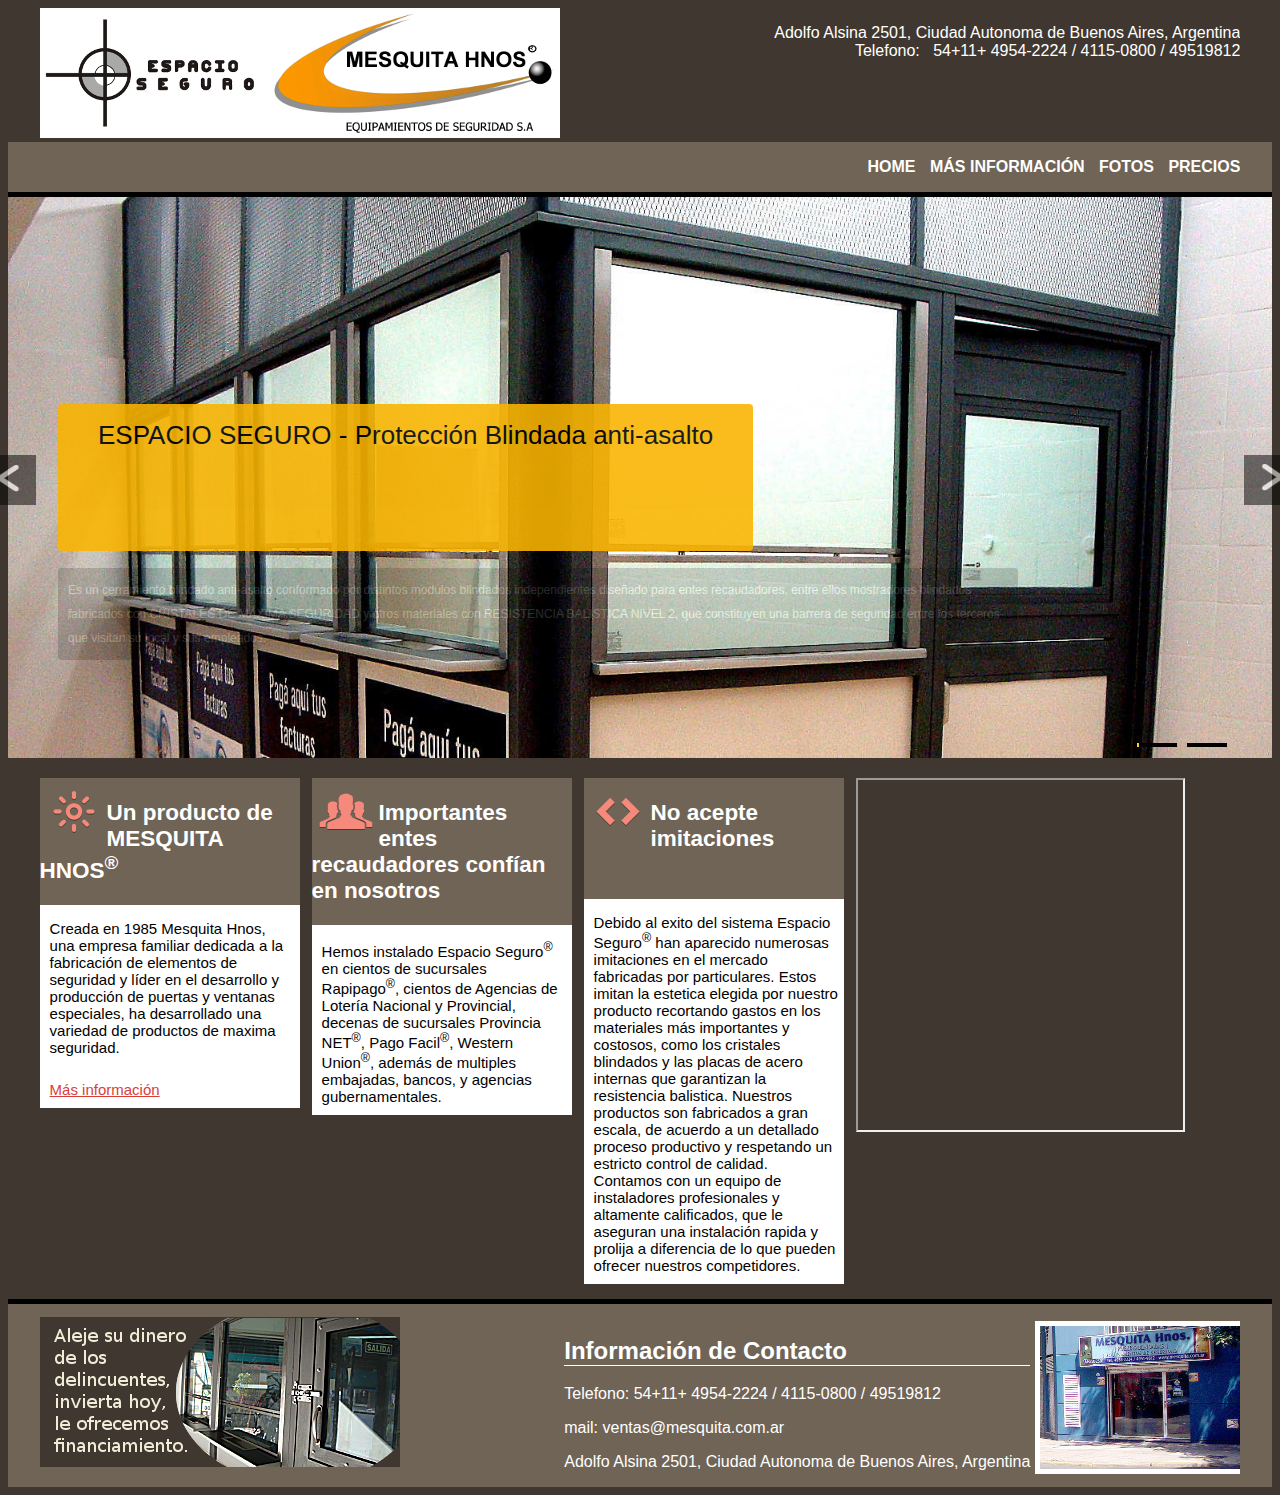
<file: index.html>
<!DOCTYPE html>
<html>
<head>
<meta charset="utf-8" />

<title>Espacio Seguro - Protección blindada anti-asalto, mostrador blindado de maxima seguridad, mampara blindada de maxima seguridad</title>
<meta name="description" content="Espacio Seguro, mostradores blindados de maxima seguridad, mamparas blindadas de maxima seguridad. Un cerramiento blindado de maxima seguridad para la atención al cliente en comercios, financieras, y agencias de lotería."></meta>
<link href="fotos/icon.png" rel="icon"/>
<link href="css/style.css" rel="stylesheet"/>
<meta name="viewport" content="width=device-width, initial-scale=1">
<!--start slider -->
    <link rel="stylesheet" href="css/fwslider.css" media="all">
    <script src="js/jquery.min.js"></script>
    <script src="js/jquery-ui.min.js"></script>
    <script src="js/css3-mediaqueries.js"></script>
    <script src="js/fwslider.js"></script>	
<!--end slider -->

<!-- Start Open Web Analytics Tracker -->
<script src="js/analytics.js"></script>
<!-- End Open Web Analytics Code -->
</head>

<body>
	<header>
		<div id="header_wrapper">
			<a href="http://www.mesquita.com.ar"><img src="fotos/espacio_seguro_mesquita.png" alt="logo mesquita, espacio seguro"></a>
			<div id="datos_header">
				<p>
				Adolfo Alsina 2501, Ciudad Autonoma de Buenos Aires, Argentina <br>
				Telefono: &nbsp;  54+11+ 4954-2224 / 4115-0800 / 49519812
				</p>
			</div>
		</div>
	</header>
	
	<nav>
		<div id="nav_wrapper">
				<ul>
					<li><a href="index.html">HOME</a></li>
					
					<li><a href="info.html">MÁS INFORMACIÓN</a></li>
					
					<li><a href="fotos.html">FOTOS</a></li>
					
					<li><a href="precios.html">PRECIOS</a></li>	
				</ul>
		</div>
	</nav>
	<section>
	<!-- start slider -->
    <div id="fwslider">
        <div class="slider_container">
		
			<section>
            <div class="slide"> 
                <!-- Slide image -->
                    <img src="fotos/mostrador_blindado_antibala.jpg" alt="mostrador blindado de maxima seguridad">
                <!-- /Slide image -->
				
                <!-- Texts container -->		
                <div class="slide_content">
                    <div class="slide_content_wrap">
                        <!-- Text title -->
                        <h1 class="title">ESPACIO SEGURO - Protección Blindada anti-asalto</h1>
                        <!-- /Text title -->
                        
                        <!-- Text description -->
                        <p class="description">Es un cerramiento blindado anti-asalto conformado por distintos modulos blindados independientes diseñado para entes recaudadores, entre ellos mostradores blindados fabricados con CRISTALES DE MAXIMA SEGURIDAD y otros materiales con RESISTENCIA BALISTICA NIVEL 2, que constituyen una barrera de seguridad entre los terceros que visitan su local y sus empleados.</p>
                        <!-- /Text description -->
                    </div>
                </div>
                 <!-- /Texts container -->
            </div>
			</section>
			
            <!-- /Duplicate to create more slides -->
			<section>
            <div class="slide">
                <img src="fotos/mampara_blindada_antibala.jpg" alt="mampara blindada de maxima seguridad">
                <div class="slide_content">
                    <div class="slide_content_wrap">
                        <h2 class="title">Pioneros y creadores de un nuevo estandar en seguridad</h2>
                        <p class="description">Con más de 1000 cerramientos blindados instalados en agencias de lotería, financieras, bancos, y comercios minoristas desde el año 2001. Podemos garantizarle que nuestra profesionalidad y experiencia en este rubro es insuperable. El producto que le ofrecemos hoy en día fue el resultado de un proceso de investigación y desarrollo de 3 años con multiples prototipos y subsiguientes rediseños, junto con otros 15 años de lento y progresivo refinamiento del producto, los procesos productivos y el proceso de instalación.</p>
                    </div>
                </div>
            </div>
			</section>
            <!--/slide -->
        </div>
        <div class="timers"></div>
        <div class="slidePrev"><span></span></div>
        <div class="slideNext"><span></span></div>
    </div>
    <!--/slider -->
	</section>

<section>
	
<div id="content_wrapper">

<div class="column_container">
	<section>
		<div class="col_1_3">
			<div class="features">
				<div class="title"> <img src="fotos/intuitive-icon.png" alt="icono" class="alignleft">
					<h2>Un producto de MESQUITA HNOS<sup>&#174;</sup></h2>
				</div>
				
				<p>Creada en 1985 Mesquita Hnos, una empresa familiar dedicada a la fabricación de elementos de seguridad y líder en el desarrollo y producción de puertas y ventanas especiales, ha desarrollado una variedad de productos de maxima seguridad.
				<br/>
				</p>
				
				<p class="links"><a href="http://www.mesquita.com.ar">Más información</a>
				</p>
			</div>
		</div>
	</section>


	<section>
		<div class="col_1_3">
			<div class="features">
				<div class="title"> <img src="fotos/businesses-icon.png" alt="icono" class="alignleft">
					<h2>Importantes entes recaudadores confían en nosotros</h2>
				</div>
				
				<p> Hemos instalado Espacio Seguro<sup>&#174;</sup> en cientos de sucursales Rapipago<sup>&#174;</sup>, cientos de Agencias de Lotería Nacional y Provincial, decenas de sucursales Provincia NET<sup>&#174;</sup>, Pago Facil<sup>&#174;</sup>, Western Union<sup>&#174;</sup>, además de multiples embajadas, bancos, y agencias gubernamentales.</p>

			</div>
		</div>
	</section>

	<section>
		<div class="col_1_3">
			<div class="features">
				<div class="title"> <img src="fotos/code-icon.png" alt="icono" class="alignleft">
					<h2>No acepte imitaciones</h2>
				</div>
				
				<p>
				Debido al exito del sistema Espacio Seguro<sup>&#174;</sup> han aparecido numerosas imitaciones en el mercado fabricadas por particulares. Estos imitan la estetica elegida por nuestro producto recortando gastos en los materiales más importantes y costosos, como los cristales blindados y las placas de acero internas que garantizan la resistencia balistica. Nuestros productos son fabricados a gran escala, de acuerdo a un detallado proceso productivo y respetando un estricto control de calidad. Contamos con un equipo de instaladores profesionales y altamente calificados, que le aseguran una instalación rapida y prolija a diferencia de lo que pueden ofrecer nuestros competidores.
				</p>
			</div>
		</div>
	</section>
</div>

<figure>	
	<iframe id ="maps" src="https://www.google.com/maps/embed?pb=!1m18!1m12!1m3!1d410.46044917891606!2d-58.40156041115679!3d-34.612161628923324!2m3!1f0!2f0!3f0!3m2!1i1024!2i768!4f13.1!3m3!1m2!1s0x95bccaef41e460b9%3A0xf5f192bd1fbe5aad!2sMesquita+Hnos!5e0!3m2!1ses-419!2sar!4v1437767966076" allowfullscreen></iframe>
</figure>

</div>

</section>

<footer>
	<div id="footer_wrapper">
		<a href="presupuesto.html"><img id="banner" src="fotos/financiamiento.png" alt="aleje su dinero de los delincuentes, financiamiento"></a>

		<div id="info_wrapper">
		
			<div id="info_text">
				<h2>Información de Contacto</h2>
				<p>Telefono: 54+11+ 4954-2224 / 4115-0800 / 49519812</p>
				<p>mail: ventas@mesquita.com.ar</p>
				<p>Adolfo Alsina 2501, Ciudad Autonoma de Buenos Aires, Argentina</p>
			</div>
			
			<div id="address_container">
					<img src="fotos/mesquita.jpg" id="local" alt="mesquita hnos, puertas blindadas, puertas ignifugas, cortafuego">
			</div>
			
		</div>
	</div>
</footer>
</body>

</html>
</file>
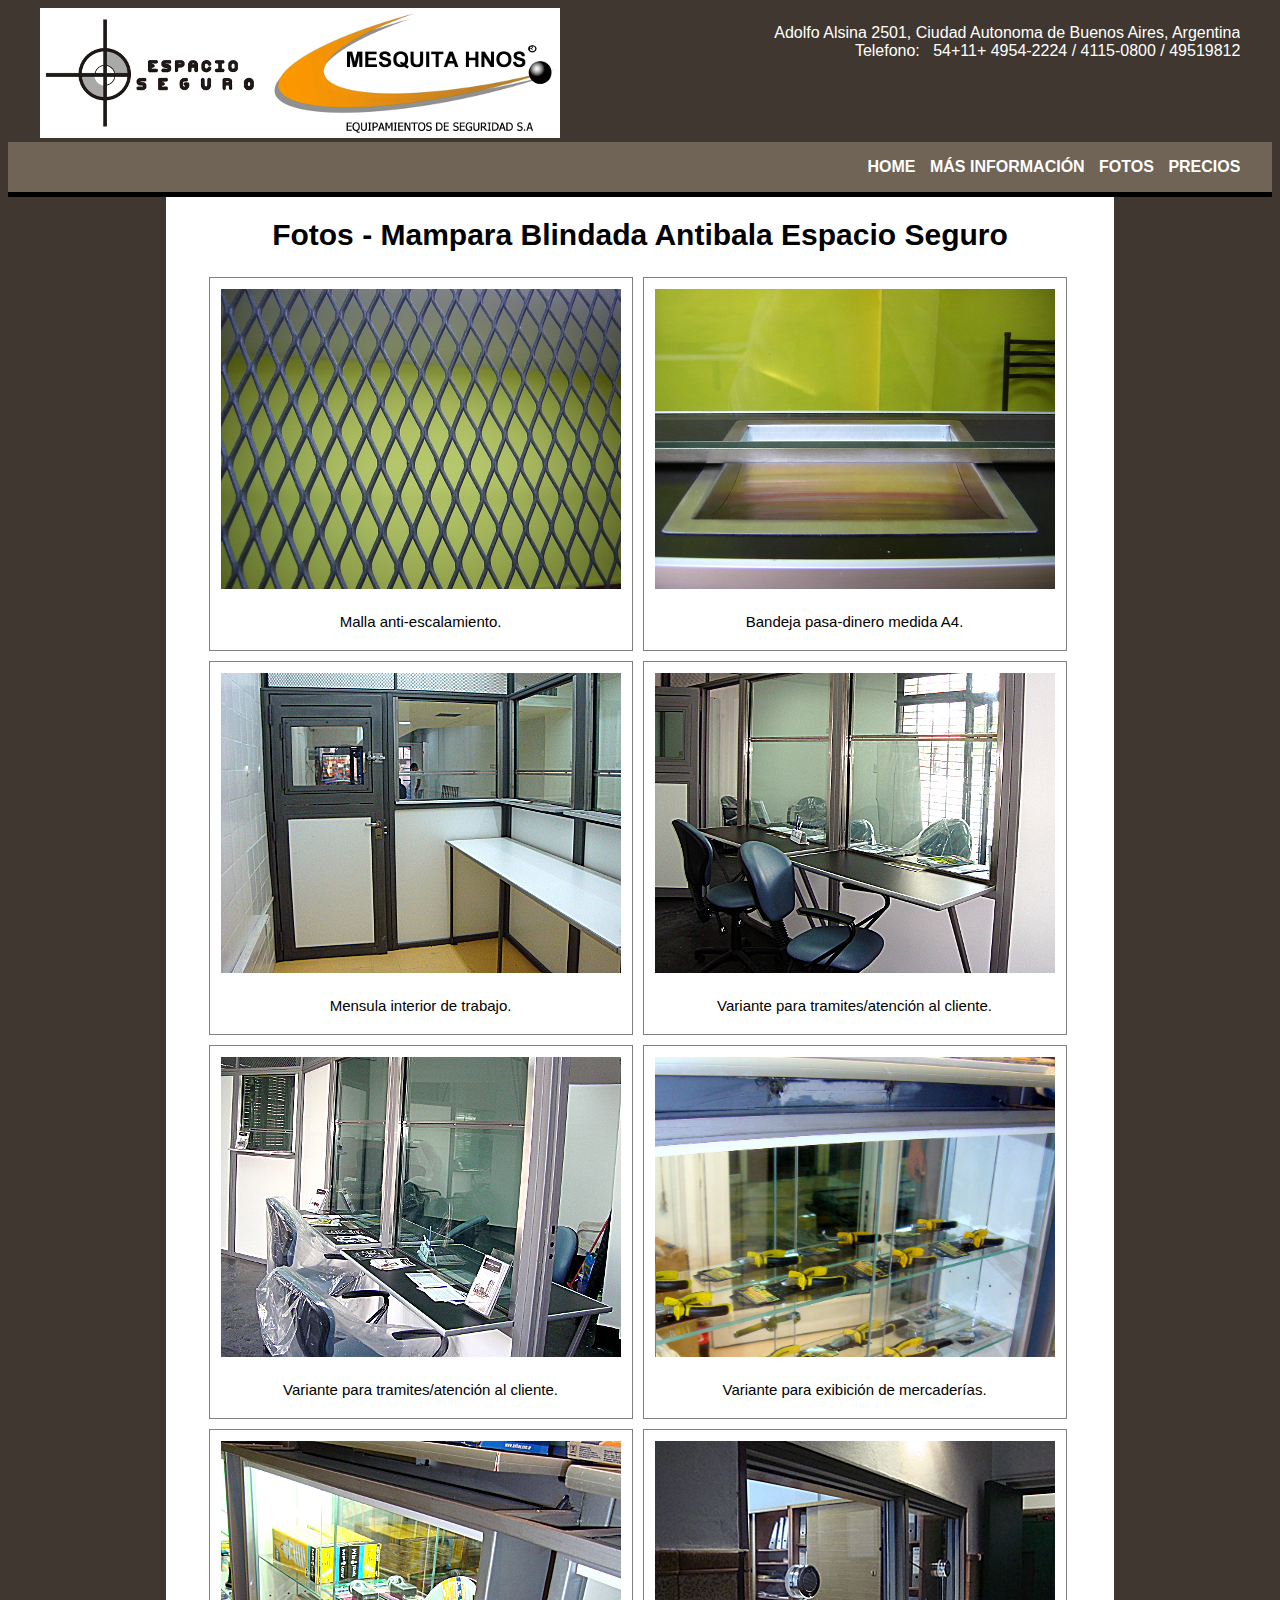
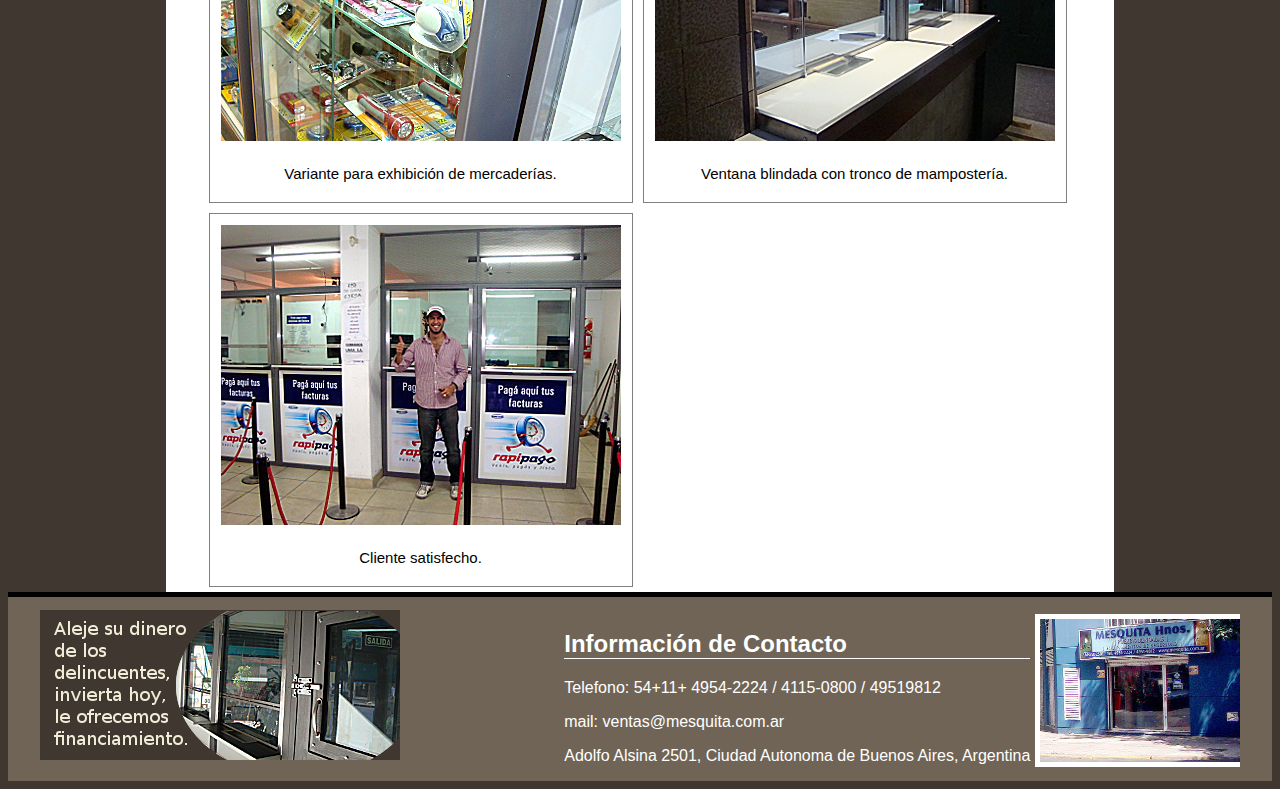
<file: fotos.html>
<!DOCTYPE html>
<html>
<head>
<meta charset="utf-8" />

<title>Espacio Seguro - Fotos de nuestras mamparas blindadas antibala, mostradores blindados antibala, cerramientos blindados antibala</title>
<meta name="description" content="Fotos de nuestros mostradores antibala blindados, mamparas blindadas antibala, para comercios, financieras, y agencias de lotería."></meta>
<link href="fotos/icon.png" rel="icon"/>
<link href="css/style.css" rel="stylesheet"/>
<meta name="viewport" content="width=device-width,initial-scale=1">
<!--start slider -->
    <link rel="stylesheet" href="css/fwslider.css" media="all">
    <script src="js/jquery.min.js"></script>
    <script src="js/jquery-ui.min.js"></script>
    <script src="js/css3-mediaqueries.js"></script>
    <script src="js/fwslider.js"></script>
<!--end slider -->

<!-- Start Open Web Analytics Tracker -->
<script src="js/analytics.js"></script>
<!-- End Open Web Analytics Code -->

</head>

<body>
	<header>
		<div id="header_wrapper">
			<a href="http://www.mesquita.com.ar"><img src="fotos/espacio_seguro_mesquita.png" alt="logo mesquita, espacio seguro"></a>
			<div id="datos_header">
				<p>
				Adolfo Alsina 2501, Ciudad Autonoma de Buenos Aires, Argentina <br>
				Telefono: &nbsp;  54+11+ 4954-2224 / 4115-0800 / 49519812
				</p>
			</div>
		</div>
	</header>
	
	<nav>
		<div id="nav_wrapper">
				<ul>
					<li><a href="index.html">HOME</a></li>
					
					<li><a href="info.html">MÁS INFORMACIÓN</a></li>
					
					<li><a href="fotos.html">FOTOS</a></li>
				
					<li><a href="precios.html">PRECIOS</a></li>
					
				</ul>
		</div>
	</nav>


<section>
	
	<div class ="main_wrapper">
	
		<div class ="main_wrapper_header_container">
			<h1>Fotos - Mampara Blindada Antibala Espacio Seguro</h1>
		</div>
		
		<div class="galeria_container">
		
			<div class="galeria">
				<div class="galeria_element">
				  <a href="fotos/galeria/malla.jpg">
					<img src="fotos/galeria/malla_thumb.jpg" alt="malla">
				  </a>
				  <p>Malla anti-escalamiento.</p>
				</div>
			</div>
			
			<div class="galeria">
				<div class="galeria_element">
				  <a href="fotos/galeria/bandeja.jpg">
					<img src="fotos/galeria/bandeja_thumb.jpg" alt="bandeja">
				  </a>
				  <p>Bandeja pasa-dinero medida A4.</p>
				</div>
			</div>
			
			<div class="galeria">
				<div class="galeria_element">
				  <a href="fotos/galeria/mensula.jpg">
					<img src="fotos/galeria/mensula_thumb.jpg" alt="mensula">
				  </a>
				  <p>Mensula interior de trabajo.</p>
				</div>
			</div>
			
			<div class="galeria">
				<div class="galeria_element">
				  <a href="fotos/galeria/variante_tramites_1.jpg">
					<img src="fotos/galeria/variante_tramites_1_thumb.jpg" alt="tramites">
				  </a>
				  <p>Variante para tramites/atención al cliente.</p>
				</div>
			</div>
			
			<div class="galeria">
				<div class="galeria_element">
				  <a href="fotos/galeria/variante_tramites_2.jpg">
					<img src="fotos/galeria/variante_tramites_2_thumb.jpg" alt="tramites_1">
				  </a>
				  <p>Variante para tramites/atención al cliente.</p>
				</div>
			</div>
			
			<div class="galeria">
				<div class="galeria_element">
				  <a href="fotos/galeria/exhibidor_1.jpg">
					<img src="fotos/galeria/exhibidor_1_thumb.jpg" alt="exhibidor blindado">
				  </a>
				  <p>Variante para exibición de mercaderías.</p>
				</div>
			</div>
			
			<div class="galeria">
				<div class="galeria_element">
				  <a href="fotos/galeria/exhibidor_2.jpg">
					<img src="fotos/galeria/exhibidor_2_thumb.jpg" alt="exhibidor blindado">
				  </a>
				  <p>Variante para exhibición de mercaderías.</p>
				</div>
			</div>
			
			<div class="galeria">
				<div class="galeria_element">
				  <a href="fotos/galeria/ventana_blindada.jpg">
					<img src="fotos/galeria/ventana_blindada_thumb.jpg" alt="ventana blindada">
				  </a>
				  <p>Ventana blindada con tronco de mampostería.</p>
				</div>
			</div>
			
			<div class="galeria">
				<div class="galeria_element">
				  <a href="fotos/galeria/cliente_satisfecho.jpg">
					<img src="fotos/galeria/cliente_satisfecho_thumb.jpg" alt="cliente satisfecho">
				  </a>
				  <p>Cliente satisfecho.</p>
				</div>
			</div>
		</div>
	</div>

</section>

<footer>
	<div id="footer_wrapper">
		<a href="presupuesto.html"><img id="banner" src="fotos/financiamiento.png" alt="aleje su dinero de los delincuentes, financiamiento"></a>

		<div id="info_wrapper">
		
			<div id="info_text">
				<h2>Información de Contacto</h2>
				<p>Telefono: 54+11+ 4954-2224 / 4115-0800 / 49519812</p>
				<p>mail: ventas@mesquita.com.ar</p>
				<p>Adolfo Alsina 2501, Ciudad Autonoma de Buenos Aires, Argentina</p>
			</div>
			
			<div id="address_container">
					<img src="fotos/mesquita.jpg" id="local" alt="mesquita hnos, puertas blindadas, puertas ignifugas, cortafuego">
			</div>
			
		</div>
	</div>
</footer>
</body>

</html>
</file>
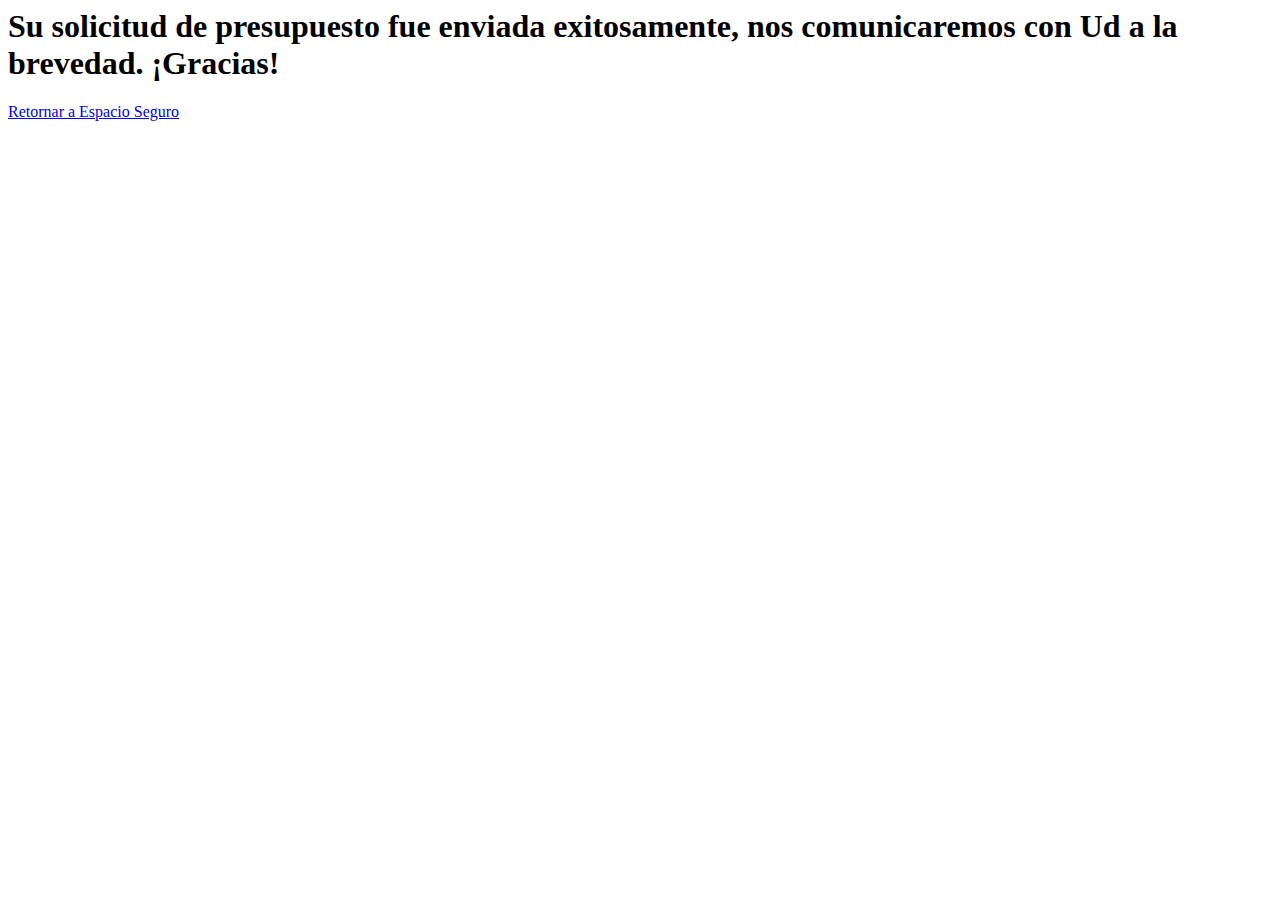
<file: gracias.html>
<html>
	<head>
		<meta charset="utf-8" />
		<title>Espacio Seguro - Su mensaje fue enviado exitosamente</title>
	</head>
	<body>
		<h1>Su solicitud de presupuesto fue enviada exitosamente, nos comunicaremos con Ud a la brevedad. ¡Gracias!</h1>
		<a href="http://www.espacioseguro.com.ar">Retornar a Espacio Seguro</a>
	</body>
</html>
</file>
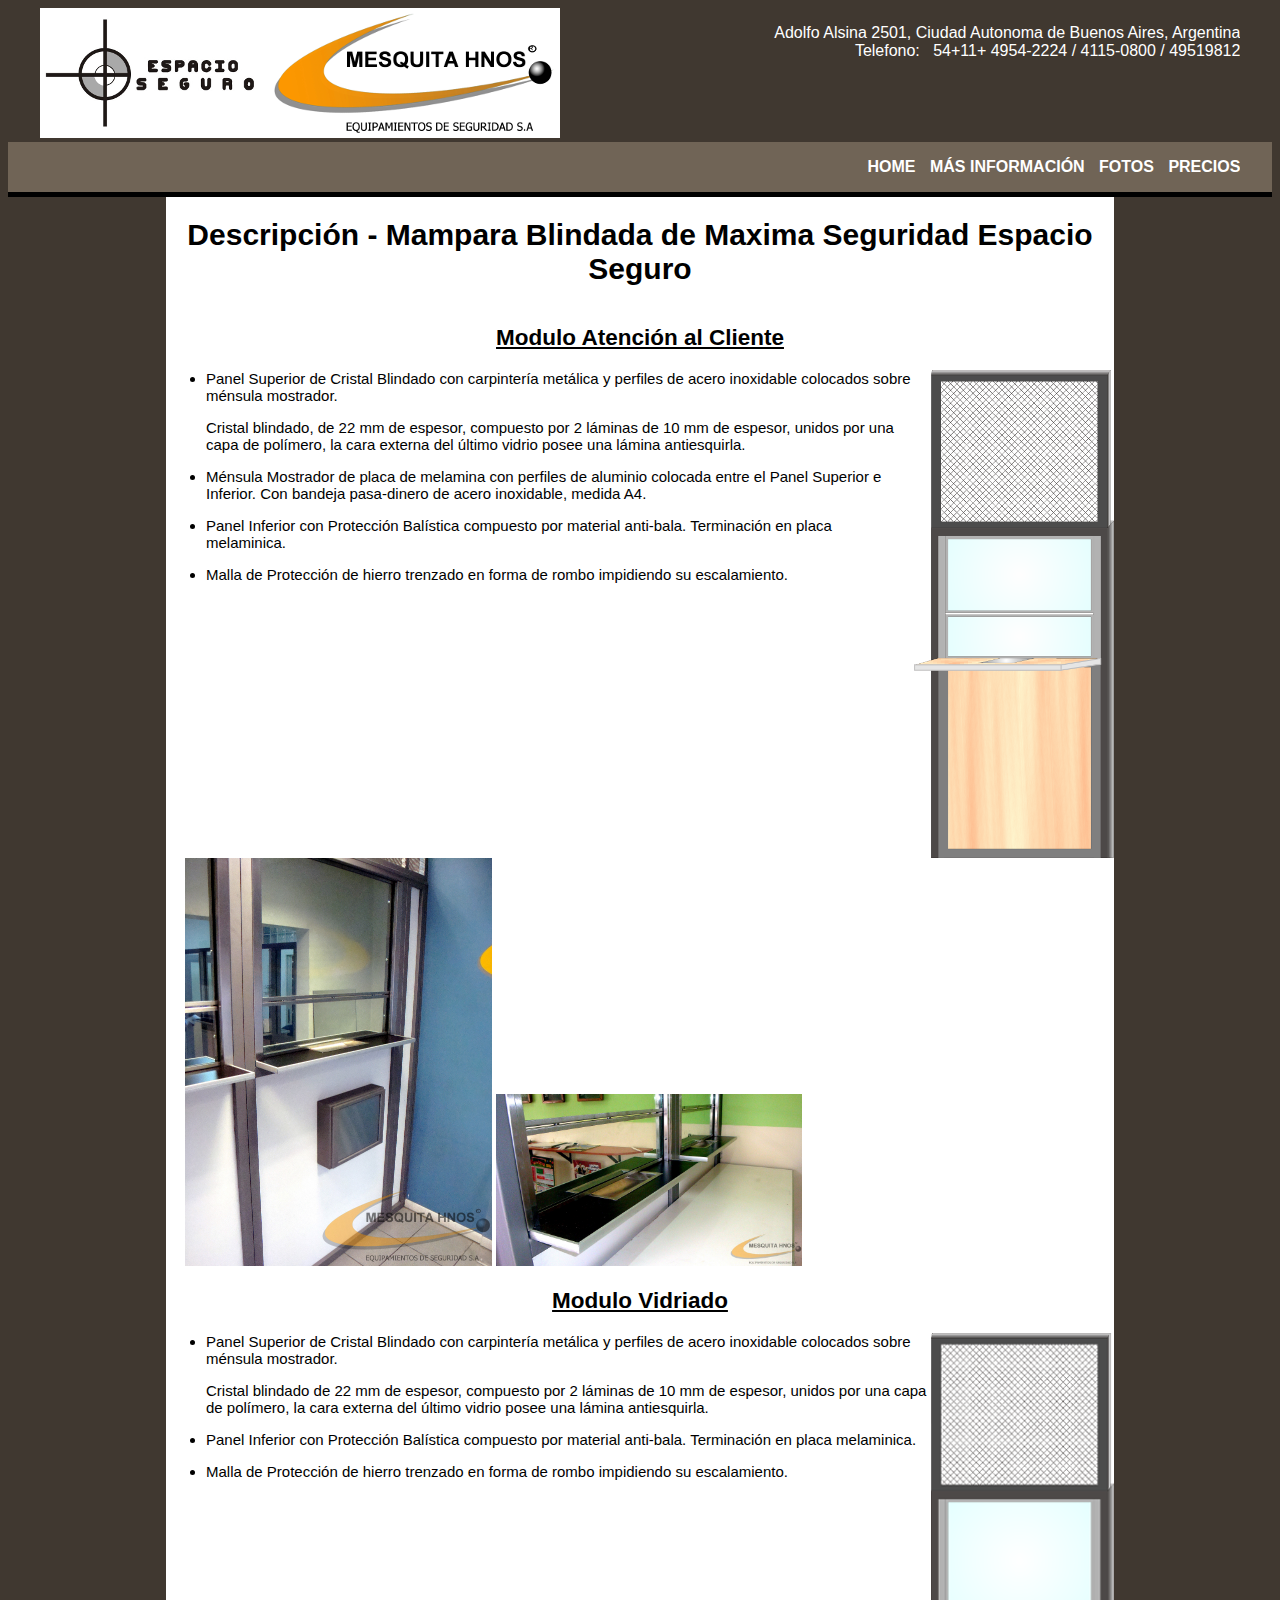
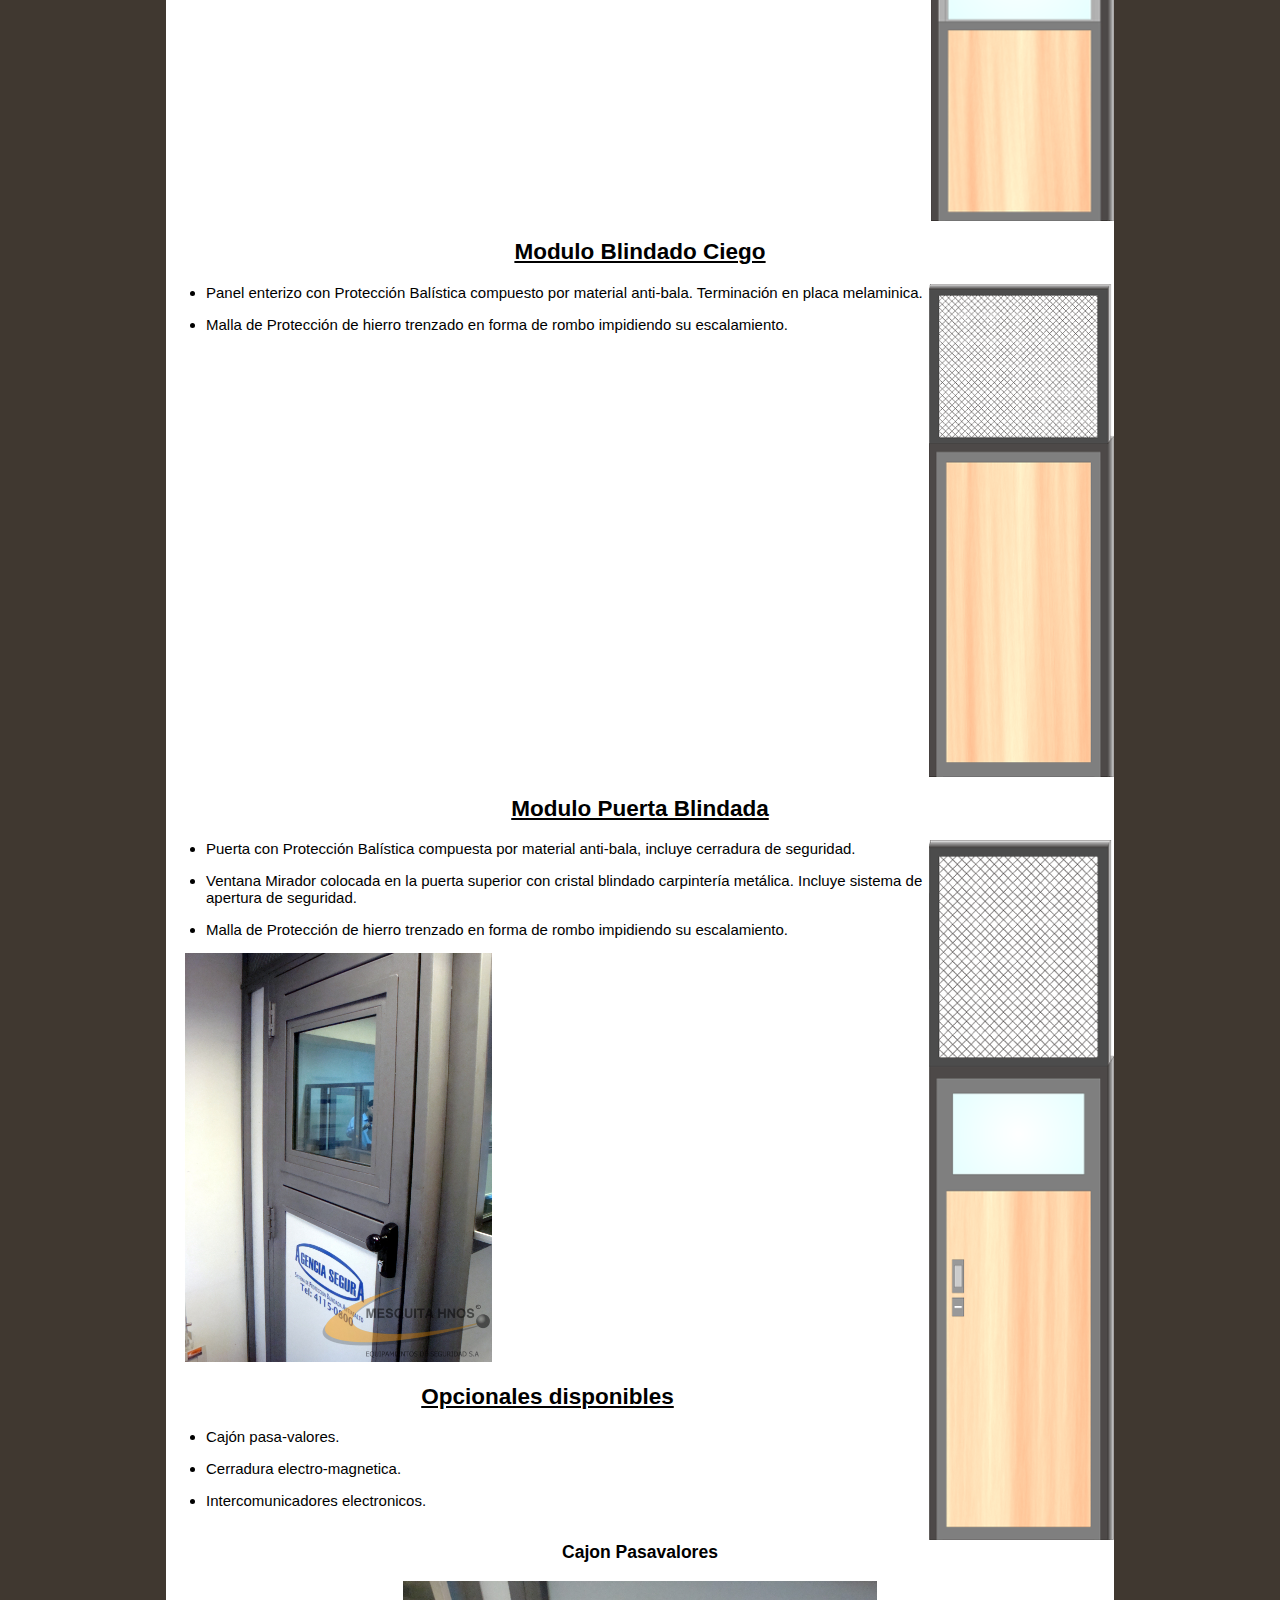
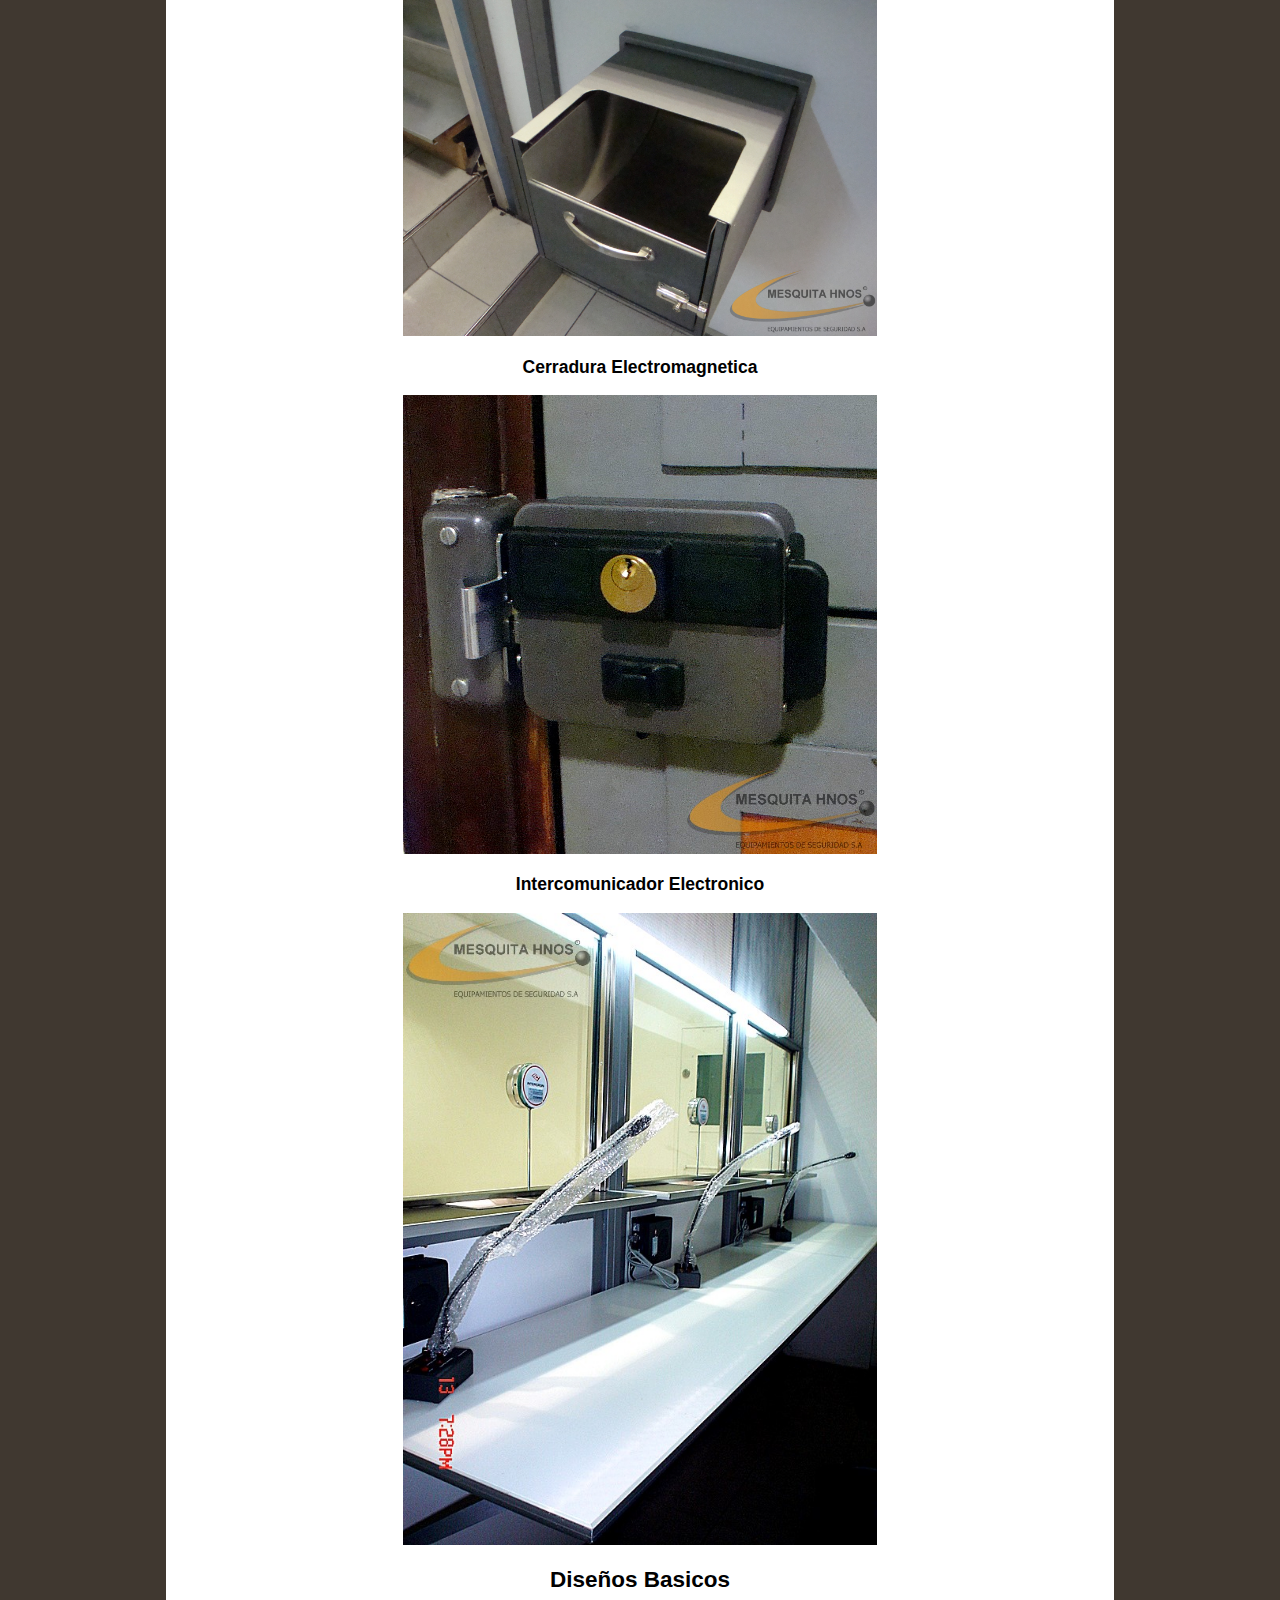
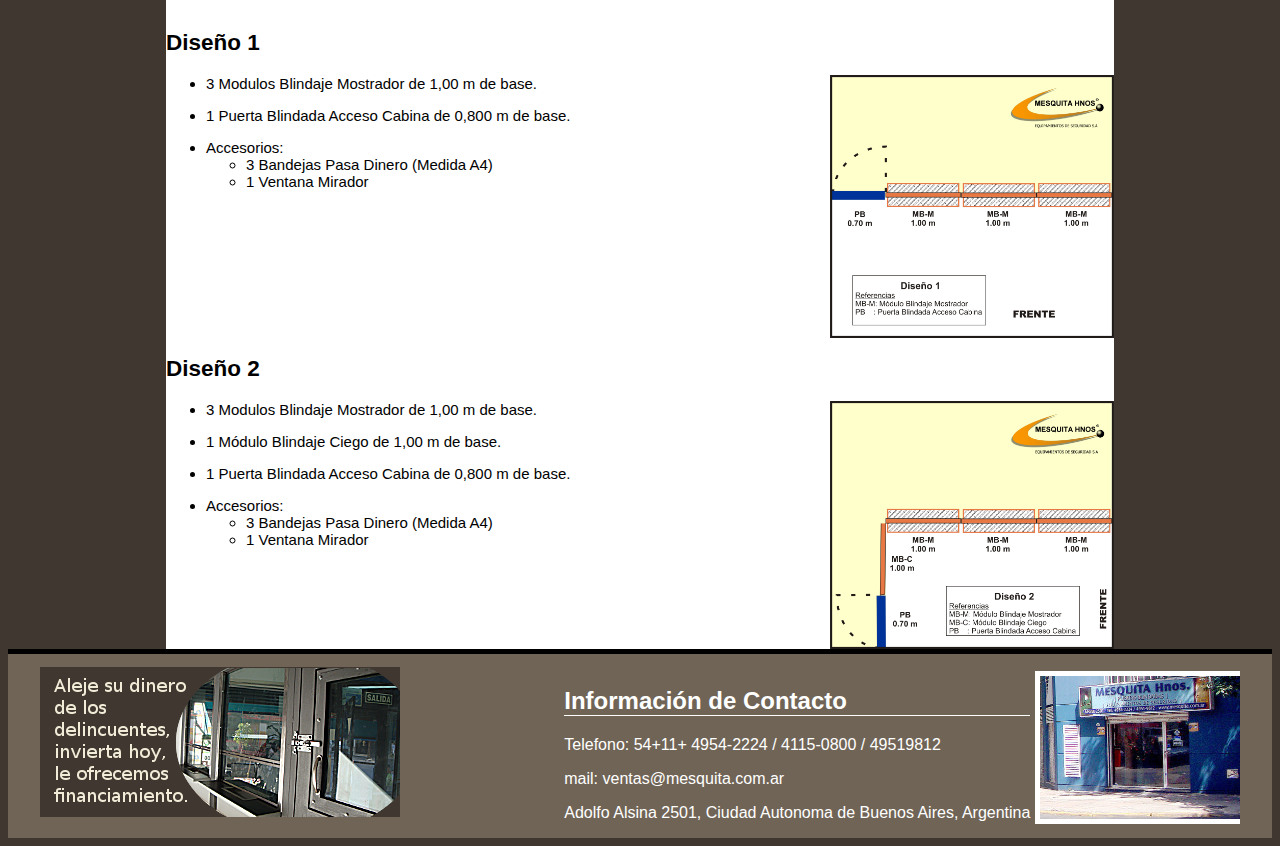
<file: info.html>
<!DOCTYPE html>
<html>
<head>
<meta charset="utf-8" />

<title>Espacio Seguro - Información sobre mamparas blindadas, mostradores blindados, vidrios de maxima seguridad</title>
<meta name="description" content="Obtenga información acerca de nuestros mostradores blindados de maxima seguridad, mamparas blindadas de maxima seguridad, para comercios, financieras, y agencias de lotería."></meta>
<link href="fotos/icon.png" rel="icon"/>
<link href="css/style.css" rel="stylesheet"/>
<meta name="viewport" content="width=device-width,initial-scale=1">
<!--start slider -->
    <link rel="stylesheet" href="css/fwslider.css" media="all">
    <script src="js/jquery.min.js"></script>
    <script src="js/jquery-ui.min.js"></script>
    <script src="js/css3-mediaqueries.js"></script>
    <script src="js/fwslider.js"></script>
<!--end slider -->

<!-- Start Open Web Analytics Tracker -->
<script src="js/analytics.js"></script>
<!-- End Open Web Analytics Code -->

</head>

<body>
	<header>
		<div id="header_wrapper">
			<a href="http://www.mesquita.com.ar"><img src="fotos/espacio_seguro_mesquita.png" alt="logo mesquita, espacio seguro"></a>
			<div id="datos_header">
				<p>
				Adolfo Alsina 2501, Ciudad Autonoma de Buenos Aires, Argentina <br>
				Telefono: &nbsp;  54+11+ 4954-2224 / 4115-0800 / 49519812
				</p>
			</div>
		</div>
	</header>
	
	<nav>
		<div id="nav_wrapper">
				<ul>
					<li><a href="index.html">HOME</a></li>
					
					<li><a href="info.html">MÁS INFORMACIÓN</a></li>
					
					<li><a href="fotos.html">FOTOS</a></li>
				
					<li><a href="precios.html">PRECIOS</a></li>
					
				</ul>
		</div>
	</nav>


<section>
	
	<div class ="main_wrapper">
	
		<div class ="main_wrapper_header_container">
			<h1>Descripción - Mampara Blindada de Maxima Seguridad Espacio Seguro</h1>
		</div>
		
		
		
		<div id="mostrador" class="modulos">
			<h2>Modulo Atención al Cliente</h2>
			<img style="float: right;" id= "figura_mostrador_img" src="fotos/figura_tabique_blindado_mostrador_small.png" alt="figura tabique blindado mostrador - mampara blindada de maxima seguridad">
			<ul>
				<li>
				<p>Panel Superior de Cristal Blindado con carpintería metálica y perfiles de acero inoxidable colocados sobre ménsula mostrador.</p>
				<p>Cristal blindado, de 22 mm de espesor, compuesto por 2 láminas de 10 mm de espesor, unidos por una capa de polímero, la cara externa del último vidrio posee una lámina antiesquirla.</p>
				</li>
				
				<li><p>Ménsula Mostrador  de placa de melamina con perfiles de aluminio colocada entre el Panel Superior e Inferior. Con bandeja pasa-dinero de acero inoxidable, medida A4.</p></li>
				
				<li>
				<p>Panel Inferior con Protección Balística compuesto por material anti-bala. Terminación en placa melaminica.</p>
				</li>
				
				<li>
				<p>Malla de Protección de hierro trenzado en forma de rombo impidiendo su escalamiento.</p>
				</li>
			</ul>
		</div>
		
		<div class="galeria" id="mostrador">
			<img src="fotos/tabique_blindado_mostrador.jpg" id="tabique_blindado_mostrador" alt="tabique blindado mostrador - mampara blindada de maxima seguridad"></img>
			<img src="fotos/mensula_interior.jpg" id="mensula_interior" alt="mensula interior - mampara blindada de maxima seguridad"</img>
		</div>
		
		<div id="vidriado" class="modulos">
			<h2>Modulo Vidriado</h2>
			<img style="float: right;" id="figura_tabique_blindado_vidriado" src="fotos/figura_tabique_blindado_vidriado_small.png" alt="figura tabique blindado vidriado - mampara blindada de maxima seguridad">
			<ul>
				<li>
				<p>Panel Superior de Cristal Blindado con carpintería metálica y perfiles de acero inoxidable colocados sobre ménsula mostrador.</p>
				<p>Cristal blindado de 22 mm de espesor, compuesto por 2 láminas de 10 mm de espesor, unidos por una capa de polímero, la cara externa del último vidrio posee una lámina antiesquirla.</p>
				</li>
				<li>
				<p>Panel Inferior con Protección Balística compuesto por material anti-bala. Terminación en placa melaminica.</p>
				</li>
				<li>
				<p>Malla de Protección de hierro trenzado en forma de rombo impidiendo su escalamiento.</p>
				</li>
			</ul>
		</div>
		
		
		
		<div id="ciego" class="modulos">
			<h2>Modulo Blindado Ciego</h2>
			<img style="float: right;" id= "figura_tabique_blindado_ciego" src="fotos/figura_tabique_blindado_ciego_small.png" alt="figura tabique blindado ciego - mampara blindada de maxima seguridad">
			<ul>
				<li>
				<p>Panel enterizo con Protección Balística compuesto por material anti-bala. Terminación en placa melaminica.</p>
				</li>
				<li>
				<p>Malla de Protección de hierro trenzado en forma de rombo impidiendo su escalamiento.</p>
				</li>
			</ul>
		</div>
		
		<div id="puerta" class="modulos">
			<h2>Modulo Puerta Blindada</h2>
			<img style="float: right;" id= "figura_tabique_puerta_blindada_small" src="fotos/figura_tabique_puerta_blindada_small.png" alt="figura tabique blindado puerta - mampara blindada de maxima seguridad">
			<ul>
				<li>
				<p>Puerta con Protección Balística compuesta por material anti-bala, incluye cerradura de seguridad.</p>
				</li>
				<li>
				<p>Ventana Mirador colocada en la puerta superior con cristal blindado carpintería metálica. Incluye sistema de apertura de seguridad.</p>
				</li>
				<li>
				<p>Malla de Protección de hierro trenzado en forma de rombo impidiendo su escalamiento.</p>
				</li>
			</ul>
		</div>
		
		<div class="galeria" id="puerta_blindada">
			<img src="fotos/puerta_blindada.jpg" id="mostrador" alt="tabique blindado puerta - mampara blindada de maxima seguridad"></img>
		</div>
		
		<div class="modulos" id="opcionales">
			<h2>Opcionales disponibles</h2>
			<ul>
				<li>
				<p>Cajón pasa-valores.</p>
				</li>
				<li>
				<p>Cerradura electro-magnetica.</p>
				</li>
				<li>
				<p>Intercomunicadores electronicos.</p>
				</li>
			</ul>
		</div>
		
		<div class="galeria" id="puerta_blindada_gal">
			<div class="item_wrapper">
				<h3>Cajon Pasavalores</h3>
				<img src="fotos/cajon_pasavalores.jpg" id="cajon_pasavalores" alt="cajon pasavalores para mostrador blindado"></img>
			</div>
			
			<div class="item_wrapper">
				<h3>Cerradura Electromagnetica</h3>
				<img src="fotos/cerradura_electromagnetica.jpg" id="cerradura_electromagnetica" alt="cerradura electromagnetica para puerta blindada"></img>
			</div>
			
			<div class="item_wrapper">
				<h3>Intercomunicador Electronico</h3>
				<img src="fotos/intercomunicadores.jpg" id="intercomunicadores" alt="intercomunicador electronico para mostrador blindado"></img>
			</div>
		</div>
		
		<div class ="main_wrapper_header_container">
				<h2>Diseños Basicos</h2>
		</div>
		
		<div id="diseno_1" class="diseno">
			<h2>Diseño 1</h2>
			<img style="height: 30%; width: 30%; float: right; min-height: 210px; min-width:249px;" id= "diseno1_img" src="fotos/diseno1.png" alt="mampara blindada antiasalto - diseño 1">
			<ul>
				<li>
				<p>3 Modulos Blindaje Mostrador de 1,00 m de base.</p>
				</li>
				<li>
				<p>1 Puerta Blindada Acceso Cabina de 0,800 m de base.</p>
				</li>
				<li>
					Accesorios:	
					<ul>
						<li>3 Bandejas Pasa Dinero (Medida A4)</li>
						<li>1 Ventana Mirador</li>
					</ul>
				</li>
			</ul>
		</div>
		
		<div id="diseno_2" class="diseno">
			<h2>Diseño 2</h2>
			<img style="height: 30%; width: 30%; float: right; min-height: 210px; min-width:249px;" id= "diseno2_img" src="fotos/diseno2.png" alt="mampara blindada antiasalto - diseño 2">
			<ul>
				<li>
					<p>3 Modulos Blindaje Mostrador de 1,00 m de base.</p>
				</li>
				
				<li>
					<p>1 Módulo Blindaje Ciego de 1,00 m de base.</p>
				</li>
				
				<li>
					<p>1 Puerta Blindada Acceso Cabina de 0,800 m de base.</p>
				</li>
				
				
				<li>
					Accesorios:	
					<ul>
						<li>3 Bandejas Pasa Dinero (Medida A4)</li>
						<li>1 Ventana Mirador</li>
					</ul>
				</li>
			</ul>
		</div>
		
	</div>

</section>

<footer>
	<div id="footer_wrapper">
		<a href="presupuesto.html"><img id="banner" src="fotos/financiamiento.png" alt="aleje su dinero de los delincuentes, financiamiento"></a>

		<div id="info_wrapper">
		
			<div id="info_text">
				<h2>Información de Contacto</h2>
				<p>Telefono: 54+11+ 4954-2224 / 4115-0800 / 49519812</p>
				<p>mail: ventas@mesquita.com.ar</p>
				<p>Adolfo Alsina 2501, Ciudad Autonoma de Buenos Aires, Argentina</p>
			</div>
			
			<div id="address_container">
					<img src="fotos/mesquita.jpg" id="local" alt="mesquita hnos, puertas blindadas, puertas ignifugas, cortafuego">
			</div>
			
		</div>
	</div>
</footer>
</body>

</html>
</file>
<file: css/style.css>
@charset "utf-8";
/* CSS Document */



body {
	font-family: 'Source Sans Pro', sans-serif;
	background-color: #403830;
}

#FONT_SIZE_16,
	nav,
.font_size_16{
	font-size:16px;
}

#FONT_SIZE_15,
	.main_wrapper, .features p, .title,
.FONT_SIZE_14{
	font-size:15px;
}

#WIDTH_95, 
	#header_wrapper, #content_wrapper, #footer_wrapper, #nav_wrapper, .main_wrapper,
.width_95{
	width:95%;
}

#MARGIN_AUTO,
	#header_wrapper, #content_wrapper, #nav_wrapper, #footer_wrapper, .main_wrapper, #presupuesto_header_container,
.margin_auto{
	margin-right: auto;
	margin-left: auto;
}

#FLOAT_LEFT,
	iframe, .features img, .col_1_3, #info_text, #address_container, #local, #address_text, #banner, #left_sidebar_container,
.float_left{
	float: left;
}

#FLOAT_RIGHT,
	#info_wrapper, #datos_header, #nav_wrapper ul,
.float_right{
	float: right;
}

#LIGHT_BROWN_BACKGROUND,
	nav, footer, .features .title ,
.light_brown .background{
	background:#706456;
}

#TEXT_ALIGN_RIGHT,
	#datos_header, .features .links
.text_align_right
{
	text-align: right;
}

#WHITE_BACKGROUND,
	.features, .main_wrapper,
.white_background{
	background: white;
}

#WHITE_FONT,
	#nav_wrapper a, .title, #info_wrapper, #datos_header,
.white_font{
	color: white;
}

#WHITE_PHOTO_BORDER,
	#local,
.white_photo_border{
	border: 5px solid white;
}

#WHITE_LINE_BELOW,
	#info_text h2,
.white_line_below{
	border-bottom: 1px solid #FFFFFF;
}

/*------------------------------------------------------
					HEADER
-------------------------------------------------------*/
header{
	height: 20%;
}

#header_wrapper{
	overflow: hidden;
}

#header_wrapper img{
	max-width: 100%;
}

#datos_header{
	max-width: 100%;
}

/*------------------------------------------------------
					NAV
-------------------------------------------------------*/

nav{
	height: 10%;
	border-bottom: 5px solid black;
}

#nav_wrapper{
	height: 100%;
	overflow: hidden;
}

@media screen and (max-width: 300px) {
    body {
        background-color: lightblue;
    }
}

#nav_wrapper ul{
	list-style-type: none;
}

#nav_wrapper li{
	margin-left: 10px;
	display: inline;
}

#nav_wrapper a{
	font-weight: bold;
	text-decoration: none;
}

#nav_wrapper a:hover{
	color: #d8c0a8;
}


/*------------------------------------------------------
					CONTENT WRAPPER
-------------------------------------------------------*/

.title {
	padding: 3px 0 3px 0;
	min-height:115px;
}

.features .links a{
	color: rgb(217, 62, 57);
}

.col_1_3{
	width: 21%;
	min-width: 260px;
	margin-right: 1%;
}

.features p{
	padding: 0px 5px 10px 10px;
}

#content_wrapper iframe{
	height: 350px;
	width: 29%;
	min-width: 320px;
}

/*------------------------------------------------------
					CONTENT WRAPPER: EVERYTHING ELSE
-------------------------------------------------------*/

.main_wrapper{ /* This is main wrapper, used in presupuesto.html, info.html, and garantia.html*/
	width: 75%;
	overflow: hidden;
	padding-top: 1px;
}

.main_wrapper_header_container {
	text-align: center;
}

/*------------------------------------------------------
				CONTENT WRAPPER: presupuesto.html
-------------------------------------------------------*/

#left_sidebar_container{
	width: 420px;
}

#left_sidebar_container ul{
	list-style: none;
}


#middle_content_container{
	float: left;
	margin-left: 40px;
}

/*------------------------------------------------------
				CONTENT WRAPPER: info.html
-------------------------------------------------------*/

.modulos{
	overflow: hidden;
}

#puerta{
	overflow: initial;
}

#puerta_blindada img{
	min-width: 200px;
}

.modulos h2{
	text-decoration: underline;
	text-align: center;
}

.diseno{
	overflow: hidden;
}

.galeria{
	margin-left: 2%;
}

.galeria img{
	width: 33%;
	min-width: 200px;
}

#puerta_blindada_gal{
	margin-left: 0;
}

#puerta_blindada_gal img{
	width: 50%;
}

.item_wrapper{
	text-align: center;
}

#mostrador_interior {
	width:66%;
}

/*------------------------------------------------------
				CONTENT WRAPPER: galeria.html
-------------------------------------------------------*/

.galeria_element{
	margin: 5px;
    padding: 5px;
    border: 1px solid grey;
    height: auto;
    width: auto;
    float: left;
}

.galeria_element img{
	display: inline;
    margin: 5px;
    border: 1px solid #ffffff;
	height:300px;
	width:400px;
}

.galeria_element a:hover img{
	 border:1px solid grey;
}

.galeria_element p{
	text-align: center;
}

.galeria_container{
	margin-left: 2%;
}


/*------------------------------------------------------
				FORMS: presupuesto.html
-------------------------------------------------------*/

#forms_container input{
	width: 300px;
}

#forms_container label{
	display: inline-block;
	width: 100px;
}

.button{
	background-image: url(imagenes/boton.png);
	border: 1px solid rgb(211, 211, 211);
	color: rgb(85, 85, 85);
	text-shadow: 0px 1px 0px rgba(255, 255, 255, 0.8);
	text-decoration: none;
	height: 20px;
	font-weight: bold;
	font-size: 12px;
	padding: 8px 10px 0px;
	display: inline-block;
	margin: 0px 5px 20px;
	text-decoration: none;
	line-height: 12px;
	border-radius: 3px 3px 3px 3px;
	box-shadow: 0px 1px 1px rgba(0, 0, 0, 0.08);
}

.asterisk{
	color: red;
}

.button a:hover, a:active, a:focus {
    text-decoration: none;
    outline: medium none;
    font-family: Helvetica,Arial,Tahoma,sans-serif;
}

/*------------------------------------------------------
					FOOTER
-------------------------------------------------------*/
	
footer{
	clear: left;
	border-top: 5px solid black;
	height: 20%;
}

#footer_wrapper{
	margin-top: 1%;
	height: 90%;
	overflow:hidden;
}


#address_container img{
	margin-left: 2%;
	margin-top: 2%;
}
</file>
<file: css/fwslider.css>
/* ------------------------------- 3. Slider Styles ------------------------------- */

#fwslider {
	margin-top:0px;
    position: relative;
}

#fwslider .slide {
    display: none;
    position: absolute;
    top:0;
    left:0;
    z-index: 0;
    width:100%;
}

#fwslider .slide img {
    width:100%;
}

#fwslider .slidePrev {
    background:#000;
    width:50px;
    height:50px;
    position: absolute;
    top:50%;
    left:-50px;
    opacity:0.5;
    z-index: 10;
}

#fwslider .slidePrev span {
	background-image: url("../fotos/arrows.png");
	width: 45px;
	height: 45px;
	float: left;
	background-position: -10% 50%;
	background-repeat: no-repeat;
	cursor: pointer;
}
#fwslider .slideNext {
    background:#000;
    width:50px;
    height:50px;
    position: absolute;
    top:50%;
    right:-50px;
    opacity:0.5;
    z-index: 10;
}

#fwslider .slideNext span {
    background-image:url("../fotos/arrows.png");
    width:45px;
    height:45px;
    float:left;
    background-position:90% 50%;
    background-repeat: no-repeat;
    cursor: pointer;
}

#fwslider .timers {
    height:4px;
    position: absolute;
    bottom:15px;
    right:0;
    z-index: 3;
}

#fwslider .timer {
    height:4px;
    width:40px;
    background-color: #000;
    float:left;
    margin-right: 10px;
}

#fwslider .progress {
    height:4px;
    width:0%;
    background-color: #FC3;
    float:left;
}

#fwslider .slide_content {
    top:0;
    left:0;
    position: absolute;
    width:100%;
    height:100%;
}

#fwslider .slide_content_wrap { /* Slider Text Content Container Style */
    /* max-width:1280px; */
	max-width:960px;
    margin-top: 0%;
	margin-left: 1%;
}

#fwslider .title {  /* Slider Title Style */
	margin-left:0%;
	opacity: 0;
	color: #000;
	font-size: 2em;
	/*background: #febd17;*/
	/* background: #f9b400; */
	background: #f9b400;
	padding: 16px 40px;
	float: left;
	font-style: normal;
	font-weight: 500;
	-webkit-text-stroke: 0px;
	border-radius:4px;
	-webkit-border-radius:4px;
	-moz-border-radius:4px;
	-o-border-radius:4px;
}

#fwslider .description { /* Slider Description Style */
	margin-left:0%;
    opacity: 0;
    color:#FFFFFF;
    font-size:18px;
    /* background:#000000; */
	background:#000000;
    padding:10px;
    clear:both;
    float:left;
    margin-top:0px;
    line-height:24px;
    font-style: normal;
    font-weight: 400;
	border-radius:4px;
	-webkit-border-radius:4px;
	-moz-border-radius:4px;
	-o-border-radius:4px;
}
/* ------------------------------- 4. Media Query Max Width 1300, Min Width 720 ------------------------------- */
@media only screen and (min-width:720px) and (max-width: 1300px) {

    #fwslider .slide_content_wrap { margin-left:50px; margin-top:15%;}
    #fwslider .title { font-size:26px; }
    #fwslider .description {  font-size:12px;}

}

/* ------------------------------- 5. Media Query Max Width 719 ------------------------------- */

@media only screen and (max-width:719px) {

    #fwslider .slide_content_wrap { display:none; }
    #fwslider .timers { display:none; }
    #fwslider .slide_content {cursor: pointer;}

}
</file>
